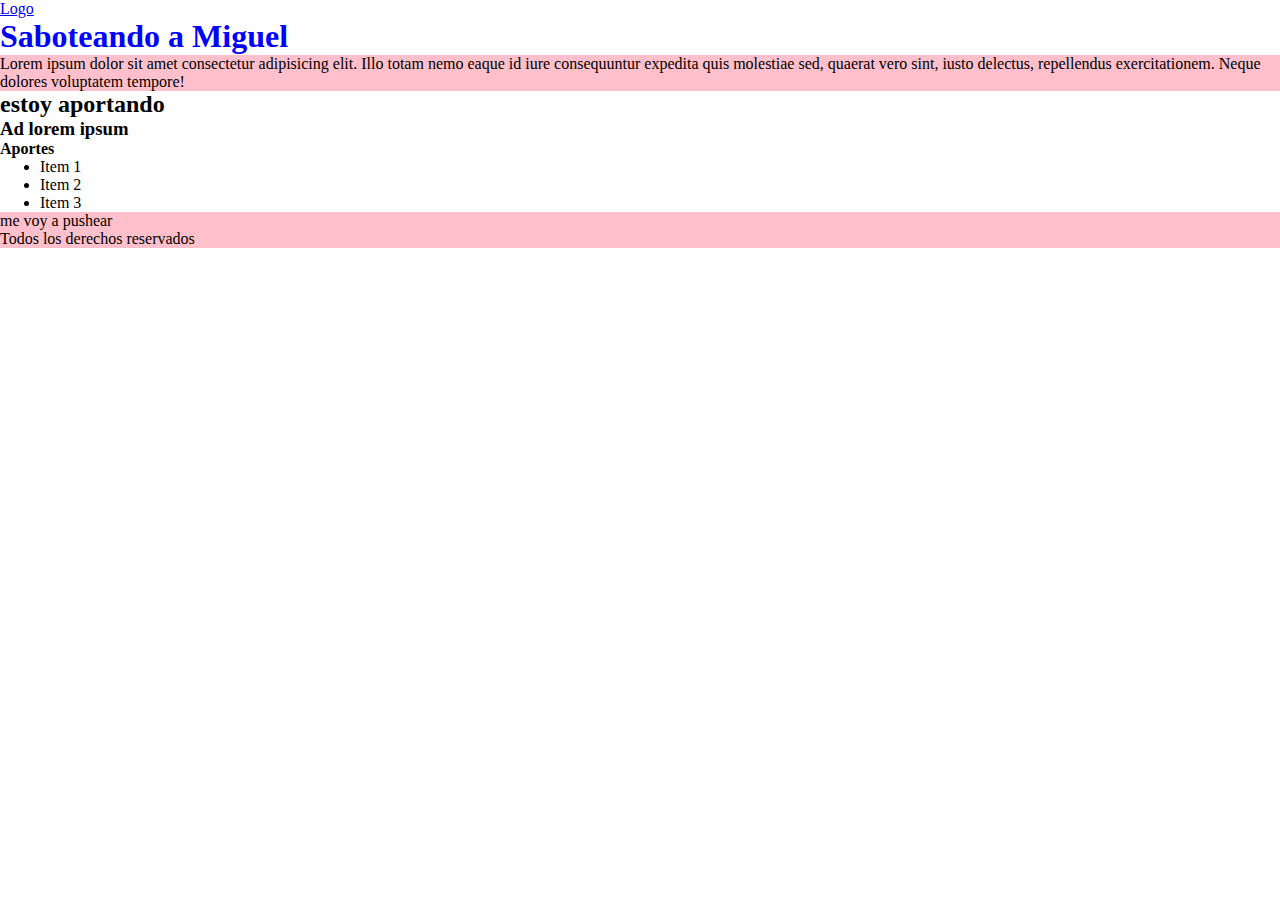
<file: index.html>
<!DOCTYPE html>
<html lang="en">
  <head>
    <meta charset="UTF-8" />
    <meta name="viewport" content="width=device-width, initial-scale=1.0" />
    <title>Document</title>
    <link rel="stylesheet" href="./css/style.css" />
  </head>
  <body>
    <header>
      <a href="#">Logo</a>
    </header>
    <main>
      <h1>Saboteando a Miguel</h1>
      <p>
        Lorem ipsum dolor sit amet consectetur adipisicing elit. Illo totam nemo
        eaque id iure consequuntur expedita quis molestiae sed, quaerat vero
        sint, iusto delectus, repellendus exercitationem. Neque dolores
        voluptatem tempore!
      </p>
      <h2>estoy aportando</h2>
      <h3>Ad lorem ipsum</h3>
      <h4>Aportes</h4>
      <ul>
        <li><a href=""></a>Item 1</li>
        <li><a href=""></a>Item 2</li>
        <li><a href=""></a>Item 3</li>
      </ul>

      <p>me voy a pushear</p>

    </main>
    <footer>
      <p>Todos los derechos reservados</p>
    </footer>
  </body>
</html>
</file>
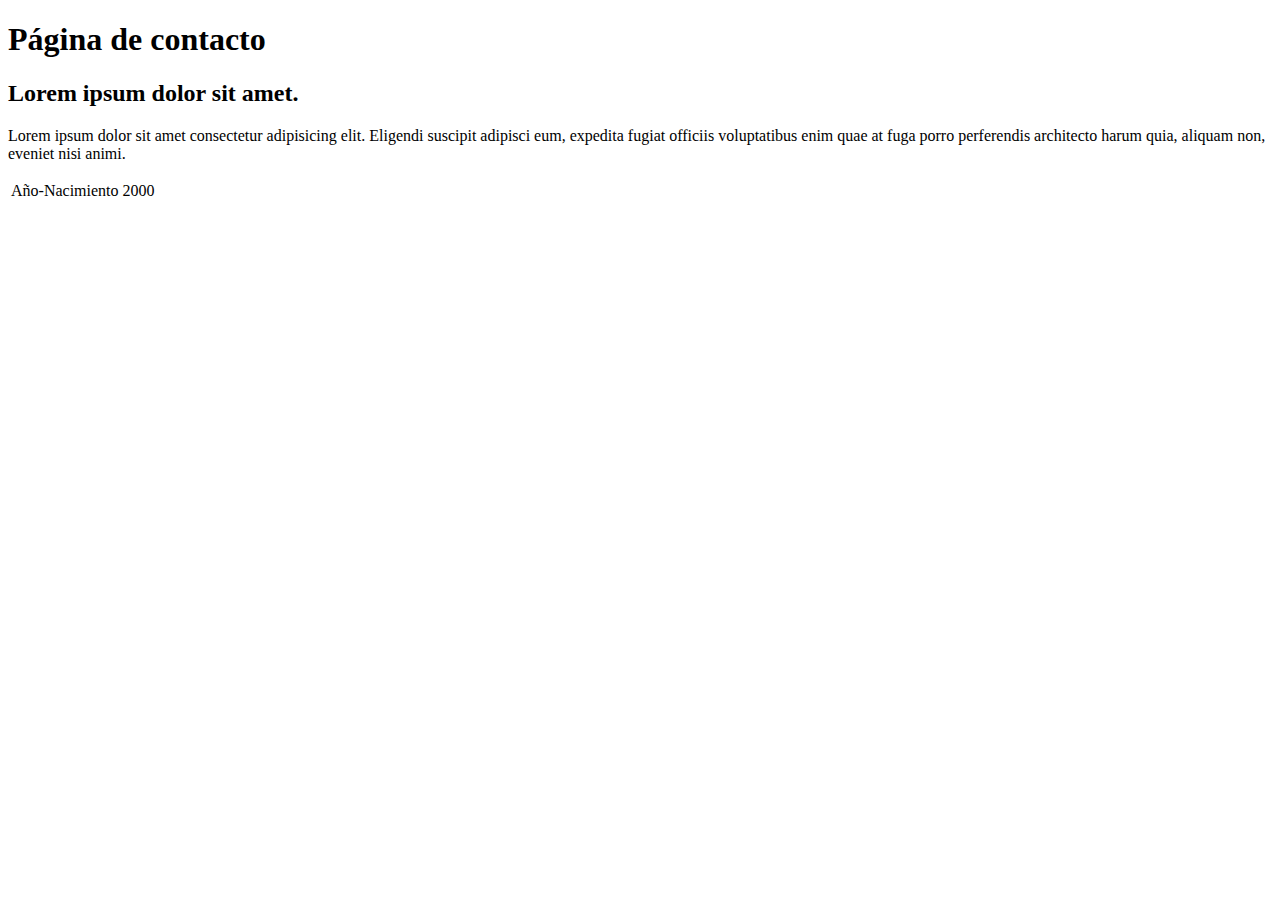
<file: contacto.html>
<!DOCTYPE html>
<html lang="en">
  <head>
    <meta charset="UTF-8" />
    <meta name="viewport" content="width=device-width, initial-scale=1.0" />
    <title>Document</title>
  </head>
  <body>
    <h1>Página de contacto</h1>
    <h2 id="telefono">Lorem ipsum dolor sit amet.</h2>
    <p>
      Lorem ipsum dolor sit amet consectetur adipisicing elit. Eligendi suscipit
      adipisci eum, expedita fugiat officiis voluptatibus enim quae at fuga
      porro perferendis architecto harum quia, aliquam non, eveniet nisi animi.
    </p>
    <table>
      <tr>
        <td>Año-Nacimiento</td>
        <td>2000</td>
      </tr>
    </table>
  </body>
</html>
</file>
<file: css/style.css>
* {
  margin: 0;
}
h1 {
  color: blue;
}

p {
  background-color: pink;
}

#telefono {
  background-color: brown;
}
img {
  margin: 15px 100px 15px;
  width: 300px;
}
</file>
